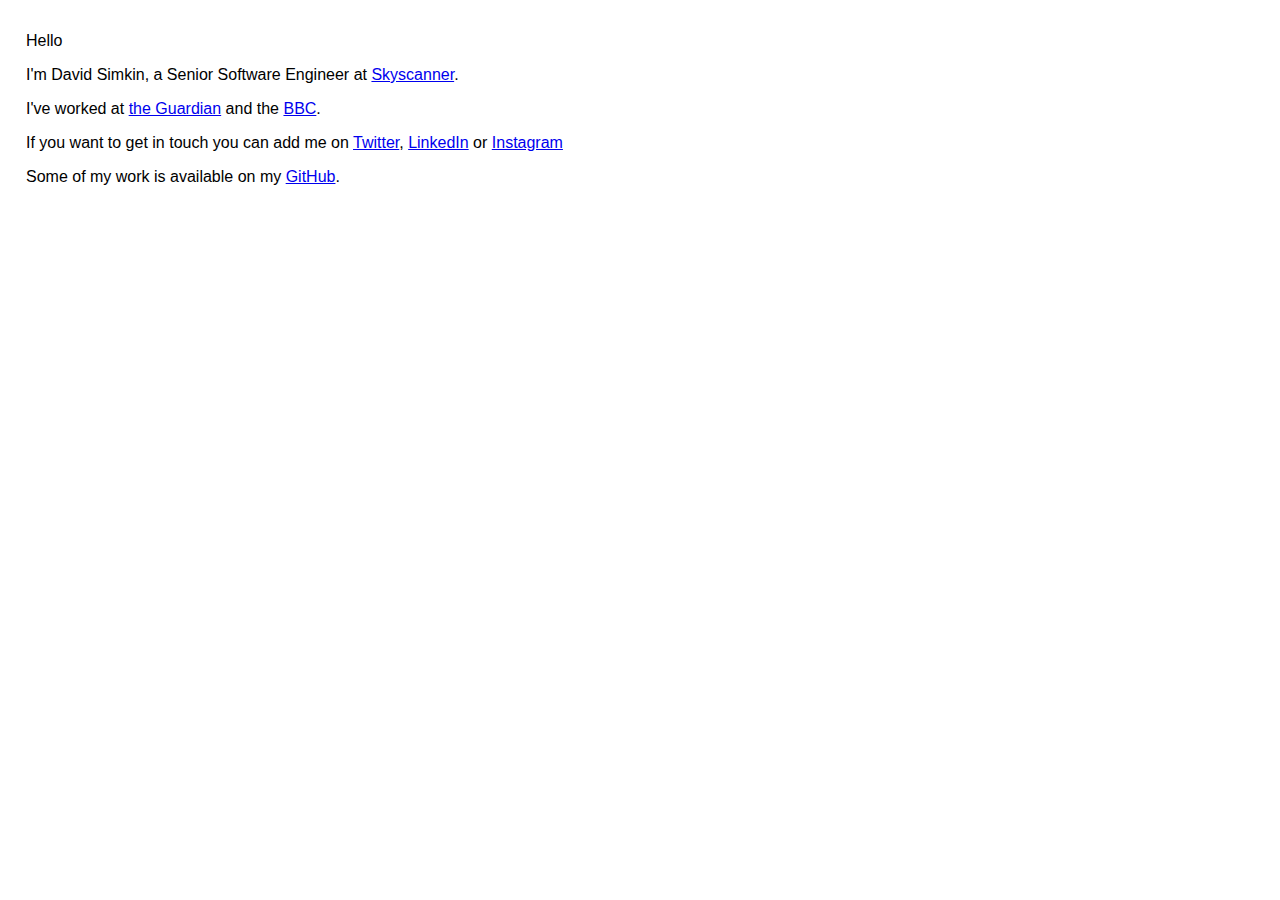
<file: index.html>
<html>
<head>
    <title>David Simkin</title>
    <link rel="stylesheet" type="text/css" href="css/style.css">
</head>
<body>
<div class="container">
    <p>Hello</p>
    <p>I'm David Simkin, a Senior Software Engineer at <a href="https://skyscanner.net/">Skyscanner</a>.</p>
    <p>I've worked at <a href="https://www.theguardian.com">the
        Guardian</a> and the <a href="https://www.bbc.co.uk">BBC</a>.</p>
    <p>
        If you want to get in touch you can add me on <a href="https://www.twitter.com/Leyths">Twitter</a>, <a
            href="https://uk.linkedin.com/in/david-simkin-5894b745">LinkedIn</a> or <a
            href="https://www.instagram.com/leyths/">Instagram</a>
    </p>
    <p>
        Some of my work is available on my <a href="https://github.com/Leyths">GitHub</a>.
    </p>
</div>
</body>
</html>
</file>
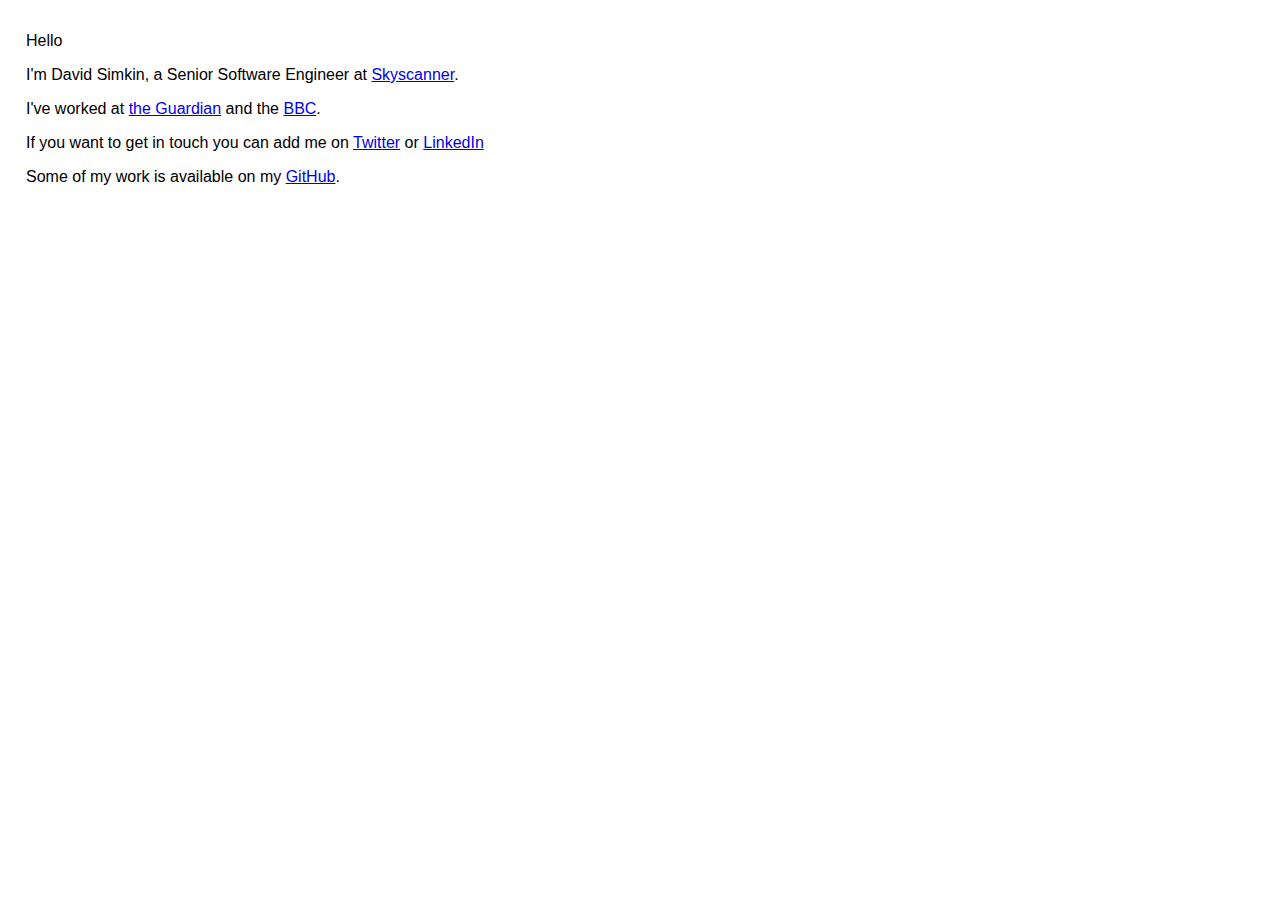
<file: index-simkin-io.html>
<html>
<head>
    <title>David Simkin</title>
    <link rel="stylesheet" type="text/css" href="css/style.css">
</head>
<body>
<div class="container">
    <p>Hello</p>
    <p>I'm David Simkin, a Senior Software Engineer at <a href="https://skyscanner.net/">Skyscanner</a>.</p>
    <p>I've worked at <a href="https://www.theguardian.com">the
        Guardian</a> and the <a href="https://www.bbc.co.uk">BBC</a>.</p>
    <p>
        If you want to get in touch you can add me on <a href="https://www.twitter.com/Leyths">Twitter</a> or <a
            href="https://uk.linkedin.com/in/david-simkin-5894b745">LinkedIn</a>
    </p>
    <p>
        Some of my work is available on my <a href="https://github.com/Leyths">GitHub</a>.
    </p>
</div>
</body>
</html>
</file>
<file: css/style.css>
body {
    font-family: Arial, Helvetica, sans-serif;
}

.container {
    padding: 8px 18px 18px 18px;
}
</file>
